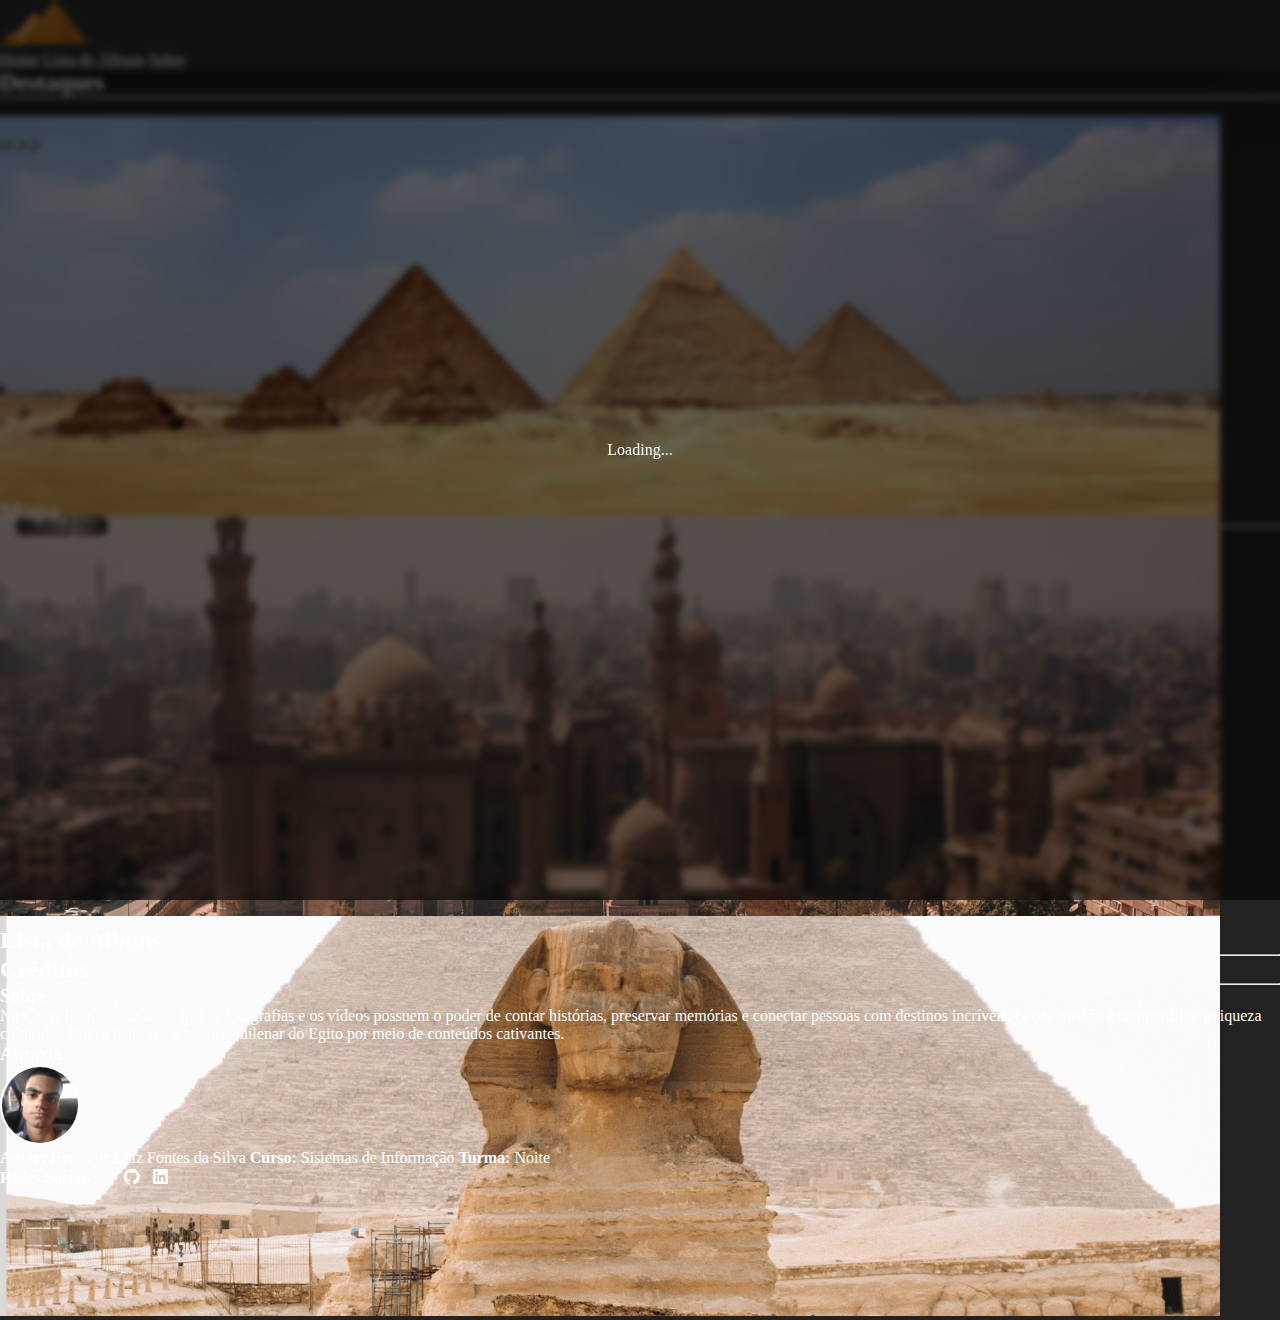
<file: index.html>
<!DOCTYPE html>
<html lang="pt-br">
  <head>
    <meta charset="UTF-8" />
    <title>Cairo Tour</title>
    <meta name="viewport" content="width=device-width, initial-scale=1.0" />
    <meta
      name="description"
      content="Um site sobre pontos turísticos no Egito"
    />
    <meta name="author" content="Henrique Luiz" />
    <meta name="keywords" content="viagem egito pirâmide" />
    <link
      rel="shortcut icon"
      href="./assets/img/logo.png"
      type="image/x-icon"
    />
    <link rel="preconnect" href="https://fonts.googleapis.com" />
    <link rel="preconnect" href="https://fonts.gstatic.com" crossorigin />
    <link
      href="https://fonts.googleapis.com/css2?family=Inspiration&family=Poppins:wght@400;700&display=swap"
      rel="stylesheet"
    />
    <link
      href="https://cdn.jsdelivr.net/npm/bootstrap@5.3.2/dist/css/bootstrap.min.css"
      rel="stylesheet"
      integrity="sha384-T3c6CoIi6uLrA9TneNEoa7RxnatzjcDSCmG1MXxSR1GAsXEV/Dwwykc2MPK8M2HN"
      crossorigin="anonymous"
    />
    <link
      href="https://unpkg.com/boxicons@2.1.4/css/boxicons.min.css"
      rel="stylesheet"
    />
    <script src="https://api.mapbox.com/mapbox-gl-js/v3.0.0/mapbox-gl.js"></script>
    <link
      href="https://api.mapbox.com/mapbox-gl-js/v3.0.0/mapbox-gl.css"
      rel="stylesheet"
    />
    <link rel="stylesheet" href="./assets/css/styles.css" />
  </head>
  <body>
    <header id="top-header" class="mb-5 sticky-top">
      <div
        class="container py-2 d-flex flex-column flex-md-row justify-content-between align-items-center gap-3 gap-md-0"
      >
        <a href="#">
          <img
            id="header-logo"
            src="./assets/img/logo.png"
            alt="Logo contendo pirâmides"
          />
        </a>
        <nav class="nav">
          <a class="nav-link" href="#">Home</a>
          <a class="nav-link" href="#albuns">Lista de Álbuns</a>
          <a class="nav-link" href="#sobre">Sobre</a>
        </nav>
      </div>
    </header>
    <main>
      <section id="destaques" class="mb-5">
        <div class="container">
          <h2 class="fs-4">Destaques</h2>
          <hr class="mb-5 border border-1 border-light opacity-100" />
          <div
            id="carouselExampleIndicators"
            class="carousel px-3 slide m-auto"
          >
            <div class="carousel-indicators">
              <button
                type="button"
                data-bs-target="#carouselExampleIndicators"
                data-bs-slide-to="0"
                class="active"
                aria-current="true"
                aria-label="Slide 1"
              ></button>
              <button
                type="button"
                data-bs-target="#carouselExampleIndicators"
                data-bs-slide-to="1"
                aria-label="Slide 2"
              ></button>
              <button
                type="button"
                data-bs-target="#carouselExampleIndicators"
                data-bs-slide-to="2"
                aria-label="Slide 3"
              ></button>
            </div>
            <div class="carousel-inner rounded">
              <div class="carousel-item active">
                <img
                  src="./assets/img/carousel1.png"
                  class="d-block w-100"
                  alt="..."
                />
              </div>
              <div class="carousel-item">
                <img
                  src="./assets/img/carousel2.png"
                  class="d-block w-100"
                  alt="..."
                />
              </div>
              <div class="carousel-item">
                <img
                  src="./assets/img/carousel3.png"
                  class="d-block w-100"
                  alt="..."
                />
              </div>
            </div>
            <button
              class="carousel-control-prev"
              type="button"
              data-bs-target="#carouselExampleIndicators"
              data-bs-slide="prev"
            >
              <span
                class="carousel-control-prev-icon"
                aria-hidden="true"
              ></span>
              <span class="visually-hidden">Previous</span>
            </button>
            <button
              class="carousel-control-next"
              type="button"
              data-bs-target="#carouselExampleIndicators"
              data-bs-slide="next"
            >
              <span
                class="carousel-control-next-icon"
                aria-hidden="true"
              ></span>
              <span class="visually-hidden">Next</span>
            </button>
          </div>
        </div>
      </section>
      <section id="mapa" class="mb-5">
        <div class="container">
          <h2 class="fs-4">Mapa</h2>
          <hr class="mb-5 border border-1 border-light opacity-100" />
          <div id="mapa-container" class="rounded" style="height: 400px"></div>
        </div>
      </section>
      <section id="albuns" class="mb-5">
        <div class="container">
          <h2 class="fs-4">Lista de Álbuns</h2>
          <hr class="mb-5 border border-1 border-light opacity-100" />
          <div class="container">
            <div
              class="row row-cols-1 row-cols-sm-2 row-cols-md-3 row-cols-lg-4 g-5"
              id="albunsContainer"
            ></div>
          </div>
        </div>
      </section>
    </main>
    <footer class="mb-5">
      <div class="container">
        <h2 class="fs-4">Créditos</h2>
        <hr class="mb-5 border border-1 border-light opacity-100" />
        <div class="container row">
          <div id="sobre" class="col-12 mb-5 mb-md-0 col-md-6 col-lg-8">
            <h3 class="mb-3">Sobre</h3>
            <p>
              Na Cairo Tour, acreditamos que as fotografias e os vídeos possuem
              o poder de contar histórias, preservar memórias e conectar pessoas
              com destinos incríveis. Nossa missão é compartilhar a riqueza
              cultural, a beleza natural e a história milenar do Egito por meio
              de conteúdos cativantes.
            </p>
          </div>
          <div class="col-12 col-md-6 col-lg-4">
            <h3 class="mb-3">Autoria</h3>
            <div class="author-container d-flex flex-column gap-4">
              <div
                class="author-row-container d-flex row flex-nowrap px-2 w-100"
              >
                <img
                  class="author-image"
                  src="./assets/img/author.jpg"
                  alt=""
                />
                <div class="author-details d-flex row w-100">
                  <span class="d-block"
                    ><strong>Autor: </strong>Henrique Luiz Fontes da Silva</span
                  >
                  <span class="d-block"
                    ><strong>Curso: </strong>Sistemas de Informação</span
                  >
                  <span class="d-block"><strong>Turma: </strong>Noite</span>
                </div>
              </div>
              <div class="author-social-media-container">
                <strong class="w-fit-content d-inline">Redes Sociais:</strong>
                <div class="author-social-media">
                  <a href="">
                    <i class="bx bxl-github"></i>
                  </a>
                  <a href="">
                    <i class="bx bxl-linkedin-square"></i>
                  </a>
                </div>
              </div>
            </div>
          </div>
        </div>
      </div>
    </footer>
    <div class="carregamento">
      <div class="spinner-border" role="status">
        <span class="visually-hidden">Loading...</span>
      </div>
    </div>
    <script
      src="https://cdn.jsdelivr.net/npm/bootstrap@5.3.2/dist/js/bootstrap.bundle.min.js"
      integrity="sha384-C6RzsynM9kWDrMNeT87bh95OGNyZPhcTNXj1NW7RuBCsyN/o0jlpcV8Qyq46cDfL"
      crossorigin="anonymous"
    ></script>
    <script src="assets/js/api.js"></script>
    <script src="assets/js/mapbox.js"></script>
    <script src="assets/js/home.js"></script>
  </body>
</html>
</file>
<file: assets/css/styles.css>
* {
  margin: 0;
  padding: 0;
  box-sizing: border-box;
}

:root {
  --bg-color-primary: #222222;
  --bg-color-secondary: #2b2b2b;
  --text-color-primary: white;
  --text-color-secondary: #ccc;
}

body {
  background-color: var(--bg-color-primary);
  color: var(--text-color-primary);
  scroll-behavior: smooth;
}

#top-header {
  background-color: var(--bg-color-secondary);
  -webkit-box-shadow: 0px 15px 70px -20px rgba(0, 0, 0, 0.75);
  -moz-box-shadow: 0px 15px 70px -20px rgba(0, 0, 0, 0.75);
  box-shadow: 0px 15px 70px -20px rgba(0, 0, 0, 0.75);
}

#header-logo {
  width: 90px;
}

/* Overrides Bootstrap */
.nav-link {
  color: var(--text-color-primary);
}
.nav-link:hover {
  color: var(--text-color-secondary);
}

.carousel {
  height: 400px;
}

.carousel img {
  object-fit: cover;
}

.carousel-top-bar {
  position: absolute;
  top: 0;
  right: 0;
  transform: translateY(-100%);
  margin-right: 0.7rem;
  font-size: 2rem;
}

.carousel-inner,
.carousel-item,
.carousel-item > img {
  height: 100%;
}

.carousel-item > iframe ~ .carousel-item-description-container {
  pointer-events: none;
  user-select: none;
  top: 0;
}

.carousel .carousel-control-prev {
  opacity: 1;
  margin-left: 1rem;
  border-radius: 0.375rem 0 0 0.375rem;
  background: rgba(0, 0, 0, 0.7);
  background: -moz-linear-gradient(
    left,
    rgba(0, 0, 0, 0.7) 0%,
    rgba(0, 0, 0, 0.27) 61%,
    rgba(0, 0, 0, 0.24) 66%,
    rgba(0, 0, 0, 0) 100%
  );
  background: -webkit-gradient(
    left top,
    right top,
    color-stop(0%, rgba(0, 0, 0, 0.7)),
    color-stop(61%, rgba(0, 0, 0, 0.27)),
    color-stop(66%, rgba(0, 0, 0, 0.24)),
    color-stop(100%, rgba(0, 0, 0, 0))
  );
  background: -webkit-linear-gradient(
    left,
    rgba(0, 0, 0, 0.7) 0%,
    rgba(0, 0, 0, 0.27) 61%,
    rgba(0, 0, 0, 0.24) 66%,
    rgba(0, 0, 0, 0) 100%
  );
  background: -o-linear-gradient(
    left,
    rgba(0, 0, 0, 0.7) 0%,
    rgba(0, 0, 0, 0.27) 61%,
    rgba(0, 0, 0, 0.24) 66%,
    rgba(0, 0, 0, 0) 100%
  );
  background: -ms-linear-gradient(
    left,
    rgba(0, 0, 0, 0.7) 0%,
    rgba(0, 0, 0, 0.27) 61%,
    rgba(0, 0, 0, 0.24) 66%,
    rgba(0, 0, 0, 0) 100%
  );
  background: linear-gradient(
    to right,
    rgba(0, 0, 0, 0.7) 0%,
    rgba(0, 0, 0, 0.27) 61%,
    rgba(0, 0, 0, 0.24) 66%,
    rgba(0, 0, 0, 0) 100%
  );
  filter: progid:DXImageTransform.Microsoft.gradient( startColorstr='#000000', endColorstr='#000000', GradientType=1 );
}

.carousel .carousel-control-next {
  opacity: 1;
  margin-right: 1rem;
  border-radius: 0 0.375rem 0.375rem 0;
  background: rgba(0, 0, 0, 0);
  background: -moz-linear-gradient(
    left,
    rgba(0, 0, 0, 0) 0%,
    rgba(0, 0, 0, 0.43) 61%,
    rgba(0, 0, 0, 0.46) 66%,
    rgba(0, 0, 0, 0.7) 100%
  );
  background: -webkit-gradient(
    left top,
    right top,
    color-stop(0%, rgba(0, 0, 0, 0)),
    color-stop(61%, rgba(0, 0, 0, 0.43)),
    color-stop(66%, rgba(0, 0, 0, 0.46)),
    color-stop(100%, rgba(0, 0, 0, 0.7))
  );
  background: -webkit-linear-gradient(
    left,
    rgba(0, 0, 0, 0) 0%,
    rgba(0, 0, 0, 0.43) 61%,
    rgba(0, 0, 0, 0.46) 66%,
    rgba(0, 0, 0, 0.7) 100%
  );
  background: -o-linear-gradient(
    left,
    rgba(0, 0, 0, 0) 0%,
    rgba(0, 0, 0, 0.43) 61%,
    rgba(0, 0, 0, 0.46) 66%,
    rgba(0, 0, 0, 0.7) 100%
  );
  background: -ms-linear-gradient(
    left,
    rgba(0, 0, 0, 0) 0%,
    rgba(0, 0, 0, 0.43) 61%,
    rgba(0, 0, 0, 0.46) 66%,
    rgba(0, 0, 0, 0.7) 100%
  );
  background: linear-gradient(
    to right,
    rgba(0, 0, 0, 0) 0%,
    rgba(0, 0, 0, 0.43) 61%,
    rgba(0, 0, 0, 0.46) 66%,
    rgba(0, 0, 0, 0.7) 100%
  );
  filter: progid:DXImageTransform.Microsoft.gradient( startColorstr='#000000', endColorstr='#000000', GradientType=1 );
}

.carousel-indicators {
  transform: translateY(200%) !important;
  gap: 20px;
}
.carousel-indicators > button {
  width: 10px !important;
  height: 10px !important;
  border-radius: 50%;
}

.carousel-item-description-container {
  width: 100%;
  margin: 0;
  position: absolute;
  bottom: 0;
  text-align: center;
  background-color: blue;
  padding: 10px;
  z-index: 100;
  background: rgba(0, 0, 0, 0);
  background: -moz-linear-gradient(
    top,
    rgba(0, 0, 0, 0) 0%,
    rgba(0, 0, 0, 0.43) 61%,
    rgba(0, 0, 0, 0.46) 66%,
    rgba(0, 0, 0, 0.7) 100%
  );
  background: -webkit-gradient(
    left top,
    left bottom,
    color-stop(0%, rgba(0, 0, 0, 0)),
    color-stop(61%, rgba(0, 0, 0, 0.43)),
    color-stop(66%, rgba(0, 0, 0, 0.46)),
    color-stop(100%, rgba(0, 0, 0, 0.7))
  );
  background: -webkit-linear-gradient(
    top,
    rgba(0, 0, 0, 0) 0%,
    rgba(0, 0, 0, 0.43) 61%,
    rgba(0, 0, 0, 0.46) 66%,
    rgba(0, 0, 0, 0.7) 100%
  );
  background: -o-linear-gradient(
    top,
    rgba(0, 0, 0, 0) 0%,
    rgba(0, 0, 0, 0.43) 61%,
    rgba(0, 0, 0, 0.46) 66%,
    rgba(0, 0, 0, 0.7) 100%
  );
  background: -ms-linear-gradient(
    top,
    rgba(0, 0, 0, 0) 0%,
    rgba(0, 0, 0, 0.43) 61%,
    rgba(0, 0, 0, 0.46) 66%,
    rgba(0, 0, 0, 0.7) 100%
  );
  background: linear-gradient(
    to bottom,
    rgba(0, 0, 0, 0) 0%,
    rgba(0, 0, 0, 0.43) 61%,
    rgba(0, 0, 0, 0.46) 66%,
    rgba(0, 0, 0, 0.7) 100%
  );
  filter: progid:DXImageTransform.Microsoft.gradient( startColorstr='#000000', endColorstr='#000000', GradientType=0 );
}

.carousel-item-description {
  width: 70%;
  margin: 0 auto;
}

.col:has(.album-card) {
  display: flex;
  justify-content: center;
}

#carouselPreview {
  width: 100%;
  height: 80%;
}

#carouselPreview img {
  width: 100%;
  object-fit: cover;
}

#carouselPreview iframe {
  height: 100%;
}

#carouselPreview .carousel-indicators {
  gap: 5px;
}
/* ------------- */

/* Overrides Mapbox */
.mapboxgl-popup-content {
  position: relative;
}

.mapboxgl-popup-close-button {
  font-size: 18px;
}

.mapbox-popup-title {
  color: black;
  font-size: 16px;
  font-weight: bold;
}

.mapbox-popup-description {
  font-size: 14px;
  color: #525252;
}

.mapbox-popup-image {
  display: block;
  width: 100%;
  height: 100px;
  object-fit: cover;
  border-radius: 2px;
  margin-bottom: 10px;
}

.album-card {
  width: 100%;
  display: inline-block;
  background-color: white;
  color: black;
  padding: 8px;
  position: relative;
  transition: transform 0.2s;
  text-decoration: none;
}

.rz-n2 {
  transform: rotateZ(-2deg);
}

.rz-p2 {
  transform: rotateZ(2deg);
}

.album-card.book {
  transform: none;
}

.album-marker {
  width: 13px;
  top: 0;
  position: absolute;
  border-radius: 50%;
  left: 50%;
  transform: translateX(-50%) translateY(-50%);
  transition: transform 0.2s;
}

.album-title {
  font-family: "Inspiration", cursive;
  text-align: center;
  font-size: 2.3rem;
  transform: translateY(-25%);
}

.album-description {
  word-break: break-word;
  font-size: 1rem;
  text-align: center;
  transform: translateY(-25%);
}

.album-image-container {
  position: relative;
}

.album-video-play {
  width: 100%;
  height: 100%;
  position: absolute;
  display: flex;
  justify-content: center;
  align-items: center;
  top: 0;
  left: 0;
  color: #222;
  -webkit-box-shadow: inset 0px 0px 50px 0px rgba(0, 0, 0, 0.75);
  -moz-box-shadow: inset 0px 0px 50px 0px rgba(0, 0, 0, 0.75);
  box-shadow: inset 0px 0px 50px 0px rgba(0, 0, 0, 0.75);
  font-size: 2rem;
}

.album-card.background {
  width: 100%;
  height: 100%;
  position: absolute;
  top: 0;
  opacity: 0.6;
}

.album-card.background.left {
  z-index: -1;
  left: 0;
  transform: translateX(-30%) rotateZ(-30deg) scale(80%);
}

.album-card.background.right {
  z-index: -1;
  right: 0;
  transform: translateX(30%) rotateZ(30deg) scale(80%);
}

.album-card:hover {
  transform: scale(105%);
  cursor: pointer;
}

.album-card:hover > .album-marker {
  transform: translateY(-150%) translateX(-50%);
}

.album-card.book:hover {
  transform: scale(105%);
  cursor: pointer;
}

.author-image {
  width: 80px;
  height: 80px;
  border-radius: 50%;
  border: 2px solid white;
  padding: 0;
}

.author-social-media-container {
  display: flex;
  align-items: center;
  gap: 25px;
}
#carouselPreview .carousel-inner {
  height: 50;
}

.author-social-media {
  display: flex;
  align-items: center;
  gap: 10px;
}

.author-social-media a {
  font-size: 1.2rem;
  color: white;
  transition: color 0.2s;
}

.author-social-media a:hover {
  color: var(--text-color-secondary);
}

.carregamento {
  position: fixed;
  backdrop-filter: blur(3px);
  background-color: #0000009d;
  width: 100vw;
  height: 100vh;
  top: 0;
  left: 0;
  z-index: 2000;
  display: none;
  justify-content: center;
  align-items: center;
}

.destacado {
  color: yellow;
}

#destacar-album {
  font-size: 20px;
}

#destacar-album:hover {
  color: yellow;
  cursor: pointer;
}

@media screen and (max-width: 576px) {
  #albuns .col {
    display: flex;
    justify-content: center;
    align-items: center;
  }

  .album-card {
    width: 18rem;
  }

  .album-image {
    width: 100% !important;
    height: 252px !important;
    object-fit: cover;
    background-color: gray;
  }

  #carouselPreview {
    height: 200px;
  }

  .carousel {
    height: 210px;
  }

  .carousel img {
    object-fit: cover;
  }

  .carousel-item-description {
    width: 90%;
    font-size: 0.9rem;
  }
}

@media screen and (min-width: 577px) and (max-width: 768px) {
  .album-image {
    width: 100% !important;
    height: 155px !important;
    object-fit: cover;
  }

  .carousel {
    height: 240px;
  }

  #carouselPreview {
    height: 340px;
  }
}

@media screen and (min-width: 769px) and (max-width: 992px) {
  .album-image {
    width: 100% !important;
    height: 170px !important;
    object-fit: cover;
  }

  .album-title {
    font-size: 2.1rem;
  }

  .carousel {
    height: 320px;
  }
}

@media screen and (min-width: 992px) {
  .album-image {
    width: 100% !important;
    height: 170px !important;
    object-fit: cover;
  }
  .album-card {
    max-height: 306px;
  }
}
</file>
